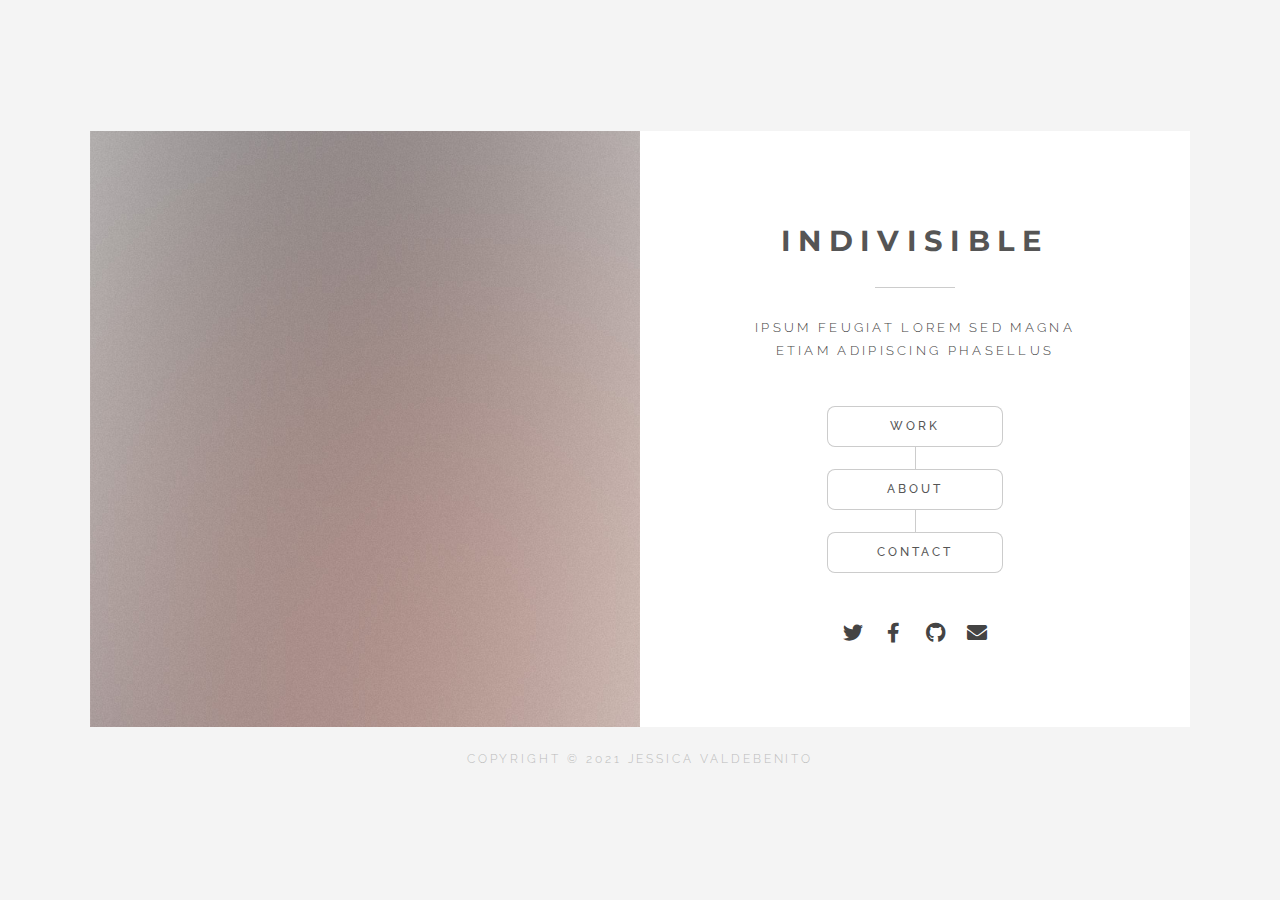
<file: about/index.html>
<!DOCTYPE HTML>
<!--
	Indivisible by Pixelarity
	pixelarity.com | hello@pixelarity.com
	License: pixelarity.com/license
-->
<html>
	<head>
		<title>Jessica Valdebenito</title>
		<meta charset="utf-8" />
		<meta name="viewport" content="width=device-width, initial-scale=1, user-scalable=no" />
		<link rel="stylesheet" href="assets/css/main.css" />
		<noscript><link rel="stylesheet" href="assets/css/noscript.css" /></noscript>
	</head>
	<body class="is-preload-0 is-preload-1">

		<!-- Wrapper -->
			<div id="wrapper">

				<!-- Home -->
					<article id="home" class="panel special">
						<div class="image">
							<img src="images/pic01.jpg" alt="" data-position="center center" />
						</div>
						<div class="content">
							<div class="inner">
								<header>
									<h1>Indivisible</h1>
									<p>Ipsum feugiat lorem sed magna<br />
									etiam adipiscing phasellus</p>
								</header>
								<nav id="nav">
									<ul class="actions stacked special animated spinY">
										<li><a href="#work" class="button">Work</a></li>
										<li><a href="#about" class="button">About</a></li>
										<li><a href="#contact" class="button">Contact</a></li>
										<!--<li><a href="#elements" class="button">Elements</a></li>-->
									</ul>
								</nav>
								<ul class="icons">
									<li><a href="#" class="icon brands fa-twitter"><span class="label">Twitter</span></a></li>
									<li><a href="#" class="icon brands fa-facebook-f"><span class="label">Facebook</span></a></li>
									<li><a href="#" class="icon brands fa-github"><span class="label">GitHub</span></a></li>
									<li><a href="#" class="icon solid fa-envelope"><span class="label">Email</span></a></li>
								</ul>
							</div>
						</div>
					</article>

				<!-- Work -->
					<article id="work" class="panel secondary">
						<div class="image">
							<img src="images/2.jpg" alt="" data-position="center center" />
						</div>
						<div class="content">
							<ul class="actions animated spinX">
								<li><a href="https://jvaldebenito.com/" class="button small back">Back</a></li>
							</ul>
							<div class="inner">
								<header>
									<h2>About me</h2>
                                    <strong> <p align="justify"> "All of science is nothing more than refinement of every day thinking" </strong>- <i>Albert Einstein.<br /> </p>
									</i>
								</header>
								<p align="justify"> I grew up in Santiago, Chile where I gained knowledge and experience in different fields, from speech and language pathology to clinical audiology. Later, I would start a program in Biostatistics, which would be my main entrance into the quantitative world. At the same time, this led me to be involved in health and clinical science, which help me to find my biggest passion, scientific research. Now, I find myself learning more about bioinformatics and its different applications in cancer research. My research projects focus on understanding and revealing the complexity of the tumor microenvironment in Glioblastoma as well as other cancers.I am a highly-motivated person who truly enjoys learning new things, yet also loves practicing outdoor activities (coming from Chile it would be a crime not to), playing with my pets, doing photography and simply treasuring moments with a good cup of prepared tea or, as a good chilean, a nice cold Coca-Cola Zero (very important).</p>
                                <p style="color:silver"> Photo: Volcano Osorno hidden behind a random chilean tree. Ensenada, Puerto Varas, Chile. Photo taken by me. </p>
							</div>
						</div>
					</article>

				<!-- About -->
					<article id="about" class="panel secondary">
						<div class="image">
							<img src="images/pic2.jpeg" alt="" data-position="center center" />
						</div>
						<div class="content">
							<ul class="actions animated spinX">
								<li><a href="https://jvaldebenito.com/" class="button small back">Back</a></li>
							</ul>
							<div class="inner">
								<header>
									<h2>What's next</h2>
									<p>Cancer research<br /></p>
								</header>
								<p align="justify"> Currently, I am a proud first-year Ph.D. student in the Graduate School of Biomedical Siences MD Anderson UT Health. During the last few years, I have been working with <u><a href="https://www.mdanderson.org/research/departments-labs-institutes/labs/bhat-laboratory.html">Dr. Krishna Bhat</a></u> and <u><a href="https://eugeninlab.com/eliseo-eugenin/">Dr. Eliseo Eugenin</a></u> on understanding the complexity of Glioblastoma using strong biological data from underrepresented cells and structures to interrogate publicly available sequencing data. During my rotations, I got the great opportunity to work with <u><a href="https://kannan-kasthuri.github.io/">Dr. Kasthuri Kannan</a></u> who introduce me to spatial analysis in high/multi-plex data of different cancer types. 
								Right now, I am a Ph.D. student at <u><a href="http://scheet.org/"> Dr. Paul Scheet's lab </a></u> with whom I will continue working with throughout my Ph.D. on computational methodologies of high-throughput genetic data.</p>
								<p style="color:silver"> Photo: View from the department of Translational Medicine, MD Anderson Cancer Center. Photo taken by me.</p>
							</div>
						</div>
					</article>

				<!-- Contact -->
					<article id="contact" class="panel secondary">
						<div class="image">
							<img src="images/pic04.jpg" alt="" data-position="bottom center" />
						</div>
						<div class="content">
							<ul class="actions animated spinX">
								<li><a href="#" class="button small back">Back</a></li>
							</ul>
							<div class="inner">
								<header>
									<h2>Contact</h2>
								</header>
								<form method="post" action="#">
									<div class="fields">
										<div class="field half">
											<label for="name">Name</label>
											<input type="text" name="name" id="name" />
										</div>
										<div class="field half">
											<label for="email">Email</label>
											<input type="text" name="email" id="email" />
										</div>
										<div class="field">
											<label for="message">Message</label>
											<textarea name="message" id="message" rows="5"></textarea>
										</div>
									</div>
									<ul class="actions">
										<li><a href="" class="button submit">Send Message</a></li>
									</ul>
								</form>
							</div>
						</div>
					</article>

				<!-- Elements -->
					<article id="elements" class="panel secondary">
						<div class="image">
							<img src="images/pic03.jpg" alt="" data-position="center center" />
						</div>
						<div class="content">
							<ul class="actions animated spinX">
								<li><a href="#" class="button small back">Back</a></li>
							</ul>
							<div class="inner">
								<header>
									<h2>Elements</h2>
								</header>

								<section>
									<h4>Text</h4>
									<p>This is <b>bold</b> and this is <strong>strong</strong>. This is <i>italic</i> and this is <em>emphasized</em>.
									This is <sup>superscript</sup> text and this is <sub>subscript</sub> text.
									This is <u>underlined</u> and this is code: <code>for (;;) { ... }</code>. Finally, <a href="#">this is a link</a>.</p>
									<hr />
									<h2>Heading Level 2</h2>
									<h3>Heading Level 3</h3>
									<h4>Heading Level 4</h4>
									<h5>Heading Level 5</h5>
									<h6>Heading Level 6</h6>
									<hr />
									<h5>Blockquote</h5>
									<blockquote>Fringilla nisl. Donec accumsan interdum nisi, quis tincidunt felis sagittis eget tempus euismod. Vestibulum ante ipsum primis in faucibus vestibulum. Blandit adipiscing eu felis iaculis volutpat ac adipiscing accumsan faucibus. Vestibulum ante ipsum primis in faucibus lorem ipsum dolor sit amet nullam adipiscing eu felis.</blockquote>
									<h5>Preformatted</h5>
									<pre><code>i = 0;

while (!deck.isInOrder()) {
    print 'Iteration ' + i;
    deck.shuffle();
    i++;
}

print 'It took ' + i + ' iterations to sort the deck.';</code></pre>
								</section>

								<section>
									<h4>Lists</h4>

									<h5>Unordered</h5>
									<ul>
										<li>Dolor pulvinar etiam.</li>
										<li>Sagittis adipiscing.</li>
										<li>Felis enim feugiat.</li>
									</ul>

									<h5>Alternate</h5>
									<ul class="alt">
										<li>Dolor pulvinar etiam.</li>
										<li>Sagittis adipiscing.</li>
										<li>Felis enim feugiat.</li>
									</ul>

									<h5>Ordered</h5>
									<ol>
										<li>Dolor pulvinar etiam.</li>
										<li>Etiam vel felis viverra.</li>
										<li>Felis enim feugiat.</li>
										<li>Dolor pulvinar etiam.</li>
										<li>Etiam vel felis lorem.</li>
										<li>Felis enim et feugiat.</li>
									</ol>
									<h5>Icons</h5>
									<ul class="icons">
										<li><a href="#" class="icon brands fa-twitter"><span class="label">Twitter</span></a></li>
										<li><a href="#" class="icon brands fa-facebook-f"><span class="label">Facebook</span></a></li>
										<li><a href="#" class="icon brands fa-instagram"><span class="label">Instagram</span></a></li>
										<li><a href="#" class="icon brands fa-github"><span class="label">Github</span></a></li>
									</ul>

									<h5>Actions</h5>
									<ul class="actions">
										<li><a href="#" class="button primary">Default</a></li>
										<li><a href="#" class="button">Default</a></li>
									</ul>
									<ul class="actions stacked">
										<li><a href="#" class="button primary">Default</a></li>
										<li><a href="#" class="button">Default</a></li>
									</ul>
								</section>

								<section>
									<h4>Table</h4>
									<h5>Default</h5>
									<div class="table-wrapper">
										<table>
											<thead>
												<tr>
													<th>Name</th>
													<th>Description</th>
													<th>Price</th>
												</tr>
											</thead>
											<tbody>
												<tr>
													<td>Item One</td>
													<td>Ante turpis integer aliquet porttitor.</td>
													<td>29.99</td>
												</tr>
												<tr>
													<td>Item Two</td>
													<td>Vis ac commodo adipiscing arcu aliquet.</td>
													<td>19.99</td>
												</tr>
												<tr>
													<td>Item Three</td>
													<td> Morbi faucibus arcu accumsan lorem.</td>
													<td>29.99</td>
												</tr>
												<tr>
													<td>Item Four</td>
													<td>Vitae integer tempus condimentum.</td>
													<td>19.99</td>
												</tr>
												<tr>
													<td>Item Five</td>
													<td>Ante turpis integer aliquet porttitor.</td>
													<td>29.99</td>
												</tr>
											</tbody>
											<tfoot>
												<tr>
													<td colspan="2"></td>
													<td>100.00</td>
												</tr>
											</tfoot>
										</table>
									</div>

									<h5>Alternate</h5>
									<div class="table-wrapper">
										<table class="alt">
											<thead>
												<tr>
													<th>Name</th>
													<th>Description</th>
													<th>Price</th>
												</tr>
											</thead>
											<tbody>
												<tr>
													<td>Item One</td>
													<td>Ante turpis integer aliquet porttitor.</td>
													<td>29.99</td>
												</tr>
												<tr>
													<td>Item Two</td>
													<td>Vis ac commodo adipiscing arcu aliquet.</td>
													<td>19.99</td>
												</tr>
												<tr>
													<td>Item Three</td>
													<td> Morbi faucibus arcu accumsan lorem.</td>
													<td>29.99</td>
												</tr>
												<tr>
													<td>Item Four</td>
													<td>Vitae integer tempus condimentum.</td>
													<td>19.99</td>
												</tr>
												<tr>
													<td>Item Five</td>
													<td>Ante turpis integer aliquet porttitor.</td>
													<td>29.99</td>
												</tr>
											</tbody>
											<tfoot>
												<tr>
													<td colspan="2"></td>
													<td>100.00</td>
												</tr>
											</tfoot>
										</table>
									</div>
								</section>

								<section>
									<h4>Buttons</h4>
									<ul class="actions">
										<li><a href="#" class="button primary">Primary</a></li>
										<li><a href="#" class="button">Default</a></li>
									</ul>
									<ul class="actions">
										<li><a href="#" class="button">Default</a></li>
										<li><a href="#" class="button small">Small</a></li>
									</ul>
									<ul class="actions">
										<li><a href="#" class="button primary icon solid fa-download">Icon</a></li>
										<li><a href="#" class="button icon solid fa-download">Icon</a></li>
									</ul>
									<ul class="actions">
										<li><span class="button primary disabled">Disabled</span></li>
										<li><span class="button disabled">Disabled</span></li>
									</ul>
								</section>

								<section>
									<h4>Form</h4>
									<form method="post" action="#">
										<div class="fields">
											<div class="field half">
												<label for="demo-name">Name</label>
												<input type="text" name="demo-name" id="demo-name" value="" placeholder="Jane Doe" />
											</div>
											<div class="field half">
												<label for="demo-email">Email</label>
												<input type="email" name="demo-email" id="demo-email" value="" placeholder="jane@untitled.tld" />
											</div>
											<div class="field">
												<label for="demo-category">Category</label>
												<select name="demo-category" id="demo-category">
													<option value="">-</option>
													<option value="1">Manufacturing</option>
													<option value="1">Shipping</option>
													<option value="1">Administration</option>
													<option value="1">Human Resources</option>
												</select>
											</div>
											<div class="field half">
												<input type="radio" id="demo-priority-low" name="demo-priority" checked>
												<label for="demo-priority-low">Low</label>
											</div>
											<div class="field half">
												<input type="radio" id="demo-priority-high" name="demo-priority">
												<label for="demo-priority-high">High</label>
											</div>
											<div class="field half">
												<input type="checkbox" id="demo-copy" name="demo-copy">
												<label for="demo-copy">Email me a copy</label>
											</div>
											<div class="field half">
												<input type="checkbox" id="demo-human" name="demo-human" checked>
												<label for="demo-human">Not a robot</label>
											</div>
											<div class="field">
												<label for="demo-message">Message</label>
												<textarea name="demo-message" id="demo-message" placeholder="Enter your message" rows="6"></textarea>
											</div>
										</div>
										<ul class="actions">
											<li><input type="submit" value="Send Message" class="primary" /></li>
											<li><input type="reset" value="Reset" /></li>
										</ul>
									</form>
								</section>

							</div>
						</div>
					</article>

				<!-- Footer -->
					<footer id="footer">
						<p class="copyright"> Copyright &copy; 2021 Jessica Valdebenito</p>
					</footer>

			</div>

		<!-- Scripts -->
			<script src="assets/js/jquery.min.js"></script>
			<script src="assets/js/browser.min.js"></script>
			<script src="assets/js/breakpoints.min.js"></script>
			<script src="assets/js/util.js"></script>
			<script src="assets/js/main.js"></script>

	</body>
</html>
</file>
<file: about/assets/css/noscript.css>
/*
	Indivisible by Pixelarity
	pixelarity.com | hello@pixelarity.com
	License: pixelarity.com/license
*/

/* Panel */

	.panel {
		margin: 0 0 3em 0;
	}

		body.is-preload-0 .panel {
			opacity: 1;
		}

			body.is-preload-0 .panel > .image {
				-moz-transform: none !important;
				-webkit-transform: none !important;
				-ms-transform: none !important;
				transform: none !important;
			}

			body.is-preload-0 .panel > .content {
				-moz-transform: none !important;
				-webkit-transform: none !important;
				-ms-transform: none !important;
				transform: none !important;
			}

/* Footer */

	#footer {
		margin-top: 0;
	}

		body.is-preload-0 #footer {
			opacity: 1;
		}
</file>
<file: about/assets/css/main.css>
@import url(fontawesome-all.min.css);
@import url("https://fonts.googleapis.com/css?family=Raleway|Montserrat:700");

/*
	Indivisible by Pixelarity
	pixelarity.com | hello@pixelarity.com
	License: pixelarity.com/license
*/

html, body, div, span, applet, object,
iframe, h1, h2, h3, h4, h5, h6, p, blockquote,
pre, a, abbr, acronym, address, big, cite,
code, del, dfn, em, img, ins, kbd, q, s, samp,
small, strike, strong, sub, sup, tt, var, b,
u, i, center, dl, dt, dd, ol, ul, li, fieldset,
form, label, legend, table, caption, tbody,
tfoot, thead, tr, th, td, article, aside,
canvas, details, embed, figure, figcaption,
footer, header, hgroup, menu, nav, output, ruby,
section, summary, time, mark, audio, video {
	margin: 0;
	padding: 0;
	border: 0;
	font-size: 100%;
	font: inherit;
	vertical-align: baseline;}

article, aside, details, figcaption, figure,
footer, header, hgroup, menu, nav, section {
	display: block;}

body {
	line-height: 1;
}

ol, ul {
	list-style: none;
}

blockquote, q {
	quotes: none;
}

	blockquote:before, blockquote:after, q:before, q:after {
		content: '';
		content: none;
	}

table {
	border-collapse: collapse;
	border-spacing: 0;
}

body {
	-webkit-text-size-adjust: none;
}

mark {
	background-color: transparent;
	color: inherit;
}

input::-moz-focus-inner {
	border: 0;
	padding: 0;
}

input, select, textarea {
	-moz-appearance: none;
	-webkit-appearance: none;
	-ms-appearance: none;
	appearance: none;
}

/* Basic */

	@-ms-viewport {
		width: device-width;
	}

	@media screen and (max-width: 480px) {

		html, body {
			min-width: 320px;
		}

	}

	html {
		box-sizing: border-box;
	}

	*, *:before, *:after {
		box-sizing: inherit;
	}

	body {
		background: #f4f4f4;
	}

		body.is-preload-0 *, body.is-preload-0 *:before, body.is-preload-0 *:after {
			-moz-animation: none !important;
			-webkit-animation: none !important;
			-ms-animation: none !important;
			animation: none !important;
			-moz-transition: none !important;
			-webkit-transition: none !important;
			-ms-transition: none !important;
			transition: none !important;
		}

/* Type */

	body, input, select, textarea {
		color: #444;
		font-family: "Raleway", Helvetica, sans-serif;
		font-size: 14pt;
		font-weight: 300;
		line-height: 1.75;
		letter-spacing: 0.05em;
	}

		@media screen and (max-width: 1680px) {

			body, input, select, textarea {
				font-size: 11pt;
			}

		}

		@media screen and (max-width: 360px) {

			body, input, select, textarea {
				font-size: 10pt;
			}

		}

	a {
		-moz-transition: color 0.2s ease, border-bottom-color 0.2s ease;
		-webkit-transition: color 0.2s ease, border-bottom-color 0.2s ease;
		-ms-transition: color 0.2s ease, border-bottom-color 0.2s ease;
		transition: color 0.2s ease, border-bottom-color 0.2s ease;
		text-decoration: none;
		border-bottom: dotted 1px;
		color: inherit;
	}

		a:hover {
			color: #d8475a !important;
			border-bottom-color: transparent;
		}

	strong, b {
		color: #555;
		font-weight: 500;
	}

	em, i {
		font-style: italic;
	}

	p {
		margin: 0 0 2em 0;
	}

	h1, h2, h3, h4, h5, h6 {
		color: #555;
		font-family: "Montserrat", sans-serif;
		font-weight: 700;
		line-height: 1.5;
		margin: 0 0 1em 0;
		text-transform: uppercase;
		letter-spacing: 0.25em;
	}

		h1 a, h2 a, h3 a, h4 a, h5 a, h6 a {
			color: inherit;
			text-decoration: none;
		}

	h1 {
		font-size: 2em;
	}

	h2 {
		font-size: 1.75em;
	}

	h3 {
		font-size: 1.25em;
	}

	h4 {
		font-size: 1em;
	}

	h5 {
		font-size: 0.9em;
	}

	h6 {
		font-size: 0.7em;
	}

	@media screen and (max-width: 736px) {

		h1 {
			font-size: 1.5em;
		}

		h2 {
			font-size: 1.25em;
		}

	}

	sub {
		font-size: 0.8em;
		position: relative;
		top: 0.5em;
	}

	sup {
		font-size: 0.8em;
		position: relative;
		top: -0.5em;
	}

	blockquote {
		border-left: solid 4px #cccccc;
		font-style: italic;
		margin: 0 0 2em 0;
		padding: 0.5em 0 0.5em 2em;
	}

	code {
		background: rgba(144, 144, 144, 0.075);
		border-radius: 8px;
		border: solid 1px #cccccc;
		font-family: "Courier New", monospace;
		font-size: 0.9em;
		margin: 0 0.25em;
		padding: 0.25em 0.65em;
	}

	pre {
		-webkit-overflow-scrolling: touch;
		font-family: "Courier New", monospace;
		font-size: 0.9em;
		margin: 0 0 2em 0;
	}

		pre code {
			display: block;
			line-height: 1.75;
			padding: 1em 1.5em;
			overflow-x: auto;
		}

	hr {
		border: 0;
		border-bottom: solid 1px #cccccc;
		margin: 2em 0;
	}

		hr.major {
			margin: 3em 0;
		}

	.align-left {
		text-align: left;
	}

	.align-center {
		text-align: center;
	}

	.align-right {
		text-align: right;
	}

/* Section/Article */

	section.special, article.special {
		text-align: center;
	}

	header {
		margin: 3em 0;
	}

		header > :first-child {
			margin-bottom: 0;
		}

			header > :first-child:after {
				content: '';
				display: block;
				background-color: #cccccc;
				height: 1px;
				margin: 1.5rem 0 1.75rem 0;
				width: 5rem;
			}

				.special header > :first-child:after {
					margin-left: auto;
					margin-right: auto;
				}

		header p {
			font-size: 0.9em;
			letter-spacing: 0.25em;
			margin-bottom: 0;
			text-transform: uppercase;
		}

		@media screen and (max-width: 736px) {

			header {
				margin: 2em 0;
			}

				header > :first-child:after {
					margin: 1.25rem 0 1.5rem 0;
				}

				header p {
					font-size: 0.8em;
				}

					header p br {
						display: none;
					}

		}

/* Form */

	form {
		margin: 0 0 2em 0;
	}

		form > :last-child {
			margin-bottom: 0;
		}

		form > .fields {
			display: -moz-flex;
			display: -webkit-flex;
			display: -ms-flex;
			display: flex;
			-moz-flex-wrap: wrap;
			-webkit-flex-wrap: wrap;
			-ms-flex-wrap: wrap;
			flex-wrap: wrap;
			width: calc(100% + 3em);
			margin: -1.5em 0 2em -1.5em;
		}

			form > .fields > .field {
				-moz-flex-grow: 0;
				-webkit-flex-grow: 0;
				-ms-flex-grow: 0;
				flex-grow: 0;
				-moz-flex-shrink: 0;
				-webkit-flex-shrink: 0;
				-ms-flex-shrink: 0;
				flex-shrink: 0;
				padding: 1.5em 0 0 1.5em;
				width: calc(100% - 1.5em);
			}

				form > .fields > .field.half {
					width: calc(50% - 0.75em);
				}

				form > .fields > .field.third {
					width: calc(100%/3 - 0.5em);
				}

				form > .fields > .field.quarter {
					width: calc(25% - 0.375em);
				}

		@media screen and (max-width: 480px) {

			form > .fields {
				width: calc(100% + 3em);
				margin: -1.5em 0 2em -1.5em;
			}

				form > .fields > .field {
					padding: 1.5em 0 0 1.5em;
					width: calc(100% - 1.5em);
				}

					form > .fields > .field.half {
						width: calc(100% - 1.5em);
					}

					form > .fields > .field.third {
						width: calc(100% - 1.5em);
					}

					form > .fields > .field.quarter {
						width: calc(100% - 1.5em);
					}

		}

	label {
		color: #555;
		display: block;
		font-size: 0.8em;
		font-weight: 500;
		margin: 0 0 1em 0;
		text-transform: uppercase;
		letter-spacing: 0.25em;
	}

	input[type="text"],
	input[type="password"],
	input[type="email"],
	input[type="tel"],
	input[type="search"],
	input[type="url"],
	select,
	textarea {
		-moz-appearance: none;
		-webkit-appearance: none;
		-ms-appearance: none;
		appearance: none;
		background: rgba(144, 144, 144, 0.075);
		border-radius: 8px;
		border: none;
		border: solid 1px #cccccc;
		color: inherit;
		display: block;
		outline: 0;
		padding: 0 1em;
		text-decoration: none;
		width: 100%;
	}

		input[type="text"]:invalid,
		input[type="password"]:invalid,
		input[type="email"]:invalid,
		input[type="tel"]:invalid,
		input[type="search"]:invalid,
		input[type="url"]:invalid,
		select:invalid,
		textarea:invalid {
			box-shadow: none;
		}

		input[type="text"]:focus,
		input[type="password"]:focus,
		input[type="email"]:focus,
		input[type="tel"]:focus,
		input[type="search"]:focus,
		input[type="url"]:focus,
		select:focus,
		textarea:focus {
			border-color: #d8475a;
			box-shadow: 0 0 0 1px #d8475a;
		}

	select {
		background-image: url("data:image/svg+xml;charset=utf8,%3Csvg xmlns='http://www.w3.org/2000/svg' width='40' height='40' preserveAspectRatio='none' viewBox='0 0 40 40'%3E%3Cpath d='M9.4,12.3l10.4,10.4l10.4-10.4c0.2-0.2,0.5-0.4,0.9-0.4c0.3,0,0.6,0.1,0.9,0.4l3.3,3.3c0.2,0.2,0.4,0.5,0.4,0.9 c0,0.4-0.1,0.6-0.4,0.9L20.7,31.9c-0.2,0.2-0.5,0.4-0.9,0.4c-0.3,0-0.6-0.1-0.9-0.4L4.3,17.3c-0.2-0.2-0.4-0.5-0.4-0.9 c0-0.4,0.1-0.6,0.4-0.9l3.3-3.3c0.2-0.2,0.5-0.4,0.9-0.4S9.1,12.1,9.4,12.3z' fill='%23cccccc' /%3E%3C/svg%3E");
		background-size: 1.25rem;
		background-repeat: no-repeat;
		background-position: calc(100% - 1rem) center;
		height: 2.75em;
		padding-right: 2.75em;
		text-overflow: ellipsis;
	}

		select:focus::-ms-value {
			background-color: transparent;
		}

		select::-ms-expand {
			display: none;
		}

		select option {
			color: #555;
			background: #f4f4f4;
		}

	input[type="text"],
	input[type="password"],
	input[type="email"],
	input[type="tel"],
	input[type="search"],
	input[type="url"],
	select {
		height: 2.75em;
	}

	textarea {
		padding: 0.75em 1em;
	}

	input[type="checkbox"],
	input[type="radio"] {
		-moz-appearance: none;
		-webkit-appearance: none;
		-ms-appearance: none;
		appearance: none;
		display: block;
		float: left;
		margin-right: -2em;
		opacity: 0;
		width: 1em;
		z-index: -1;
	}

		input[type="checkbox"] + label,
		input[type="radio"] + label {
			text-decoration: none;
			color: #444;
			cursor: pointer;
			display: inline-block;
			font-size: 0.8em;
			font-weight: 300;
			margin: 0 0 0.5em 0;
			padding-left: 2.9em;
			padding-right: 0.75em;
			position: relative;
		}

			input[type="checkbox"] + label:before,
			input[type="radio"] + label:before {
				-moz-osx-font-smoothing: grayscale;
				-webkit-font-smoothing: antialiased;
				display: inline-block;
				font-style: normal;
				font-variant: normal;
				text-rendering: auto;
				line-height: 1;
				text-transform: none !important;
				font-family: 'Font Awesome 5 Free';
				font-weight: 900;
			}

			input[type="checkbox"] + label:before,
			input[type="radio"] + label:before {
				background: rgba(144, 144, 144, 0.075);
				border-radius: 8px;
				border: solid 1px #cccccc;
				content: '';
				display: inline-block;
				height: 1.65em;
				left: 0;
				line-height: 1.58125em;
				position: absolute;
				text-align: center;
				top: 0;
				width: 1.65em;
				font-size: 1em;
				letter-spacing: 0;
			}

		input[type="checkbox"]:checked + label:before,
		input[type="radio"]:checked + label:before {
			background: #555;
			border-color: #555;
			color: #ffffff;
			content: '\f00c';
		}

		input[type="checkbox"]:focus + label:before,
		input[type="radio"]:focus + label:before {
			border-color: #d8475a;
			box-shadow: 0 0 0 1px #d8475a;
		}

	input[type="checkbox"] + label:before {
		border-radius: 4px;
	}

	input[type="radio"] + label:before {
		border-radius: 100%;
	}

	::-webkit-input-placeholder {
		color: #bbb !important;
		opacity: 1.0;
	}

	:-moz-placeholder {
		color: #bbb !important;
		opacity: 1.0;
	}

	::-moz-placeholder {
		color: #bbb !important;
		opacity: 1.0;
	}

	:-ms-input-placeholder {
		color: #bbb !important;
		opacity: 1.0;
	}

	.formerize-placeholder {
		color: #bbb !important;
		opacity: 1.0;
	}

/* Box */

	.box {
		border-radius: 8px;
		border: solid 1px #cccccc;
		margin-bottom: 2em;
		padding: 1.5em;
	}

		.box > :last-child,
		.box > :last-child > :last-child,
		.box > :last-child > :last-child > :last-child {
			margin-bottom: 0;
		}

		.box.alt {
			border: 0;
			border-radius: 0;
			padding: 0;
		}

/* Icon */

	.icon {
		text-decoration: none;
		border-bottom: none;
		position: relative;
	}

		.icon:before {
			-moz-osx-font-smoothing: grayscale;
			-webkit-font-smoothing: antialiased;
			display: inline-block;
			font-style: normal;
			font-variant: normal;
			text-rendering: auto;
			line-height: 1;
			text-transform: none !important;
			font-family: 'Font Awesome 5 Free';
			font-weight: 400;
		}

		.icon.solid:before {
			font-weight: 900;
		}

		.icon.brands:before {
			font-family: 'Font Awesome 5 Brands';
		}

		.icon > .label {
			display: none;
		}

/* Image */

	.image {
		border-radius: 8px;
		border: 0;
		display: inline-block;
		position: relative;
	}

		.image img {
			border-radius: 8px;
			display: block;
		}

		.image.left, .image.right {
			max-width: 40%;
		}

			.image.left img, .image.right img {
				width: 100%;
			}

		.image.left {
			float: left;
			padding: 0 1.5em 1em 0;
			top: 0.25em;
		}

		.image.right {
			float: right;
			padding: 0 0 1em 1.5em;
			top: 0.25em;
		}

		.image.fit {
			display: block;
			margin: 0 0 2em 0;
			width: 100%;
		}

			.image.fit img {
				width: 100%;
			}

		.image.main {
			display: block;
			margin: 0 0 3em 0;
			width: 100%;
		}

			.image.main img {
				width: 100%;
			}

/* List */

	ol {
		list-style: decimal;
		margin: 0 0 2em 0;
		padding-left: 1.25em;
	}

		ol li {
			padding-left: 0.25em;
		}

	ul {
		list-style: disc;
		margin: 0 0 2em 0;
		padding-left: 1em;
	}

		ul li {
			padding-left: 0.5em;
		}

		ul.alt {
			list-style: none;
			padding-left: 0;
		}

			ul.alt li {
				border-top: solid 1px #cccccc;
				padding: 0.5em 0;
			}

				ul.alt li:first-child {
					border-top: 0;
					padding-top: 0;
				}

	dl {
		margin: 0 0 2em 0;
	}

		dl dt {
			display: block;
			font-weight: 500;
			margin: 0 0 1em 0;
		}

		dl dd {
			margin-left: 2em;
		}

/* Actions */

	ul.actions {
		cursor: default;
		list-style: none;
		margin-left: -1em;
		margin-top: -1em;
		padding-left: 0;
	}

		ul.actions li {
			display: inline-block;
			margin: 1em 0 0 1em;
			padding-left: 0;
			vertical-align: middle;
		}

			ul.actions li:last-child {
				padding-right: 0;
			}

		ul.actions.stacked {
			margin-top: 0;
			margin-left: 0;
		}

			ul.actions.stacked li {
				display: block;
				margin: 0;
				padding: 1.5em 0 0 0;
				position: relative;
			}

				ul.actions.stacked li:first-child {
					padding-top: 0;
				}

				ul.actions.stacked li > * {
					margin-bottom: 0;
				}

				ul.actions.stacked li > .button {
					min-width: 15em;
				}

			ul.actions.stacked.special li:after {
				background-color: #cccccc;
				content: '';
				display: block;
				height: 1.5em;
				left: 50%;
				position: absolute;
				top: 100%;
				width: 1px;
			}

			ul.actions.stacked.special li:last-child:after {
				display: none;
			}

		@media screen and (max-width: 736px) {

			ul.actions.stacked.special li {
				padding: 1em 0 0 0;
			}

				ul.actions.stacked.special li:after {
					height: 1em;
				}

		}

		ul.actions.animated.spinY li {
			-moz-perspective: 1000px;
			-webkit-perspective: 1000px;
			-ms-perspective: 1000px;
			perspective: 1000px;
		}

			ul.actions.animated.spinY li a {
				-moz-transition: background-color 0.2s ease, box-shadow 0.2s ease, color 0.2s ease, -moz-transform 0.5s ease-in;
				-webkit-transition: background-color 0.2s ease, box-shadow 0.2s ease, color 0.2s ease, -webkit-transform 0.5s ease-in;
				-ms-transition: background-color 0.2s ease, box-shadow 0.2s ease, color 0.2s ease, -ms-transform 0.5s ease-in;
				transition: background-color 0.2s ease, box-shadow 0.2s ease, color 0.2s ease, transform 0.5s ease-in;
			}

				ul.actions.animated.spinY li a.active {
					-moz-transform: rotateY(480deg);
					-webkit-transform: rotateY(480deg);
					-ms-transform: rotateY(480deg);
					transform: rotateY(480deg);
				}

		ul.actions.animated.spinX li {
			-moz-perspective: 1000px;
			-webkit-perspective: 1000px;
			-ms-perspective: 1000px;
			perspective: 1000px;
		}

			ul.actions.animated.spinX li a {
				-moz-transition: background-color 0.2s ease, box-shadow 0.2s ease, color 0.2s ease, -moz-transform 0.5s ease-in;
				-webkit-transition: background-color 0.2s ease, box-shadow 0.2s ease, color 0.2s ease, -webkit-transform 0.5s ease-in;
				-ms-transition: background-color 0.2s ease, box-shadow 0.2s ease, color 0.2s ease, -ms-transform 0.5s ease-in;
				transition: background-color 0.2s ease, box-shadow 0.2s ease, color 0.2s ease, transform 0.5s ease-in;
			}

				ul.actions.animated.spinX li a.active {
					-moz-transform: rotateX(480deg);
					-webkit-transform: rotateX(480deg);
					-ms-transform: rotateX(480deg);
					transform: rotateX(480deg);
				}

/* Icons */

	ul.icons {
		cursor: default;
		list-style: none;
		padding-left: 0;
	}

		ul.icons li {
			display: inline-block;
			padding-left: 0;
		}

			ul.icons li .icon {
				display: inline-block;
				width: 2.5em;
				height: 2.5em;
				line-height: 2.5em;
				text-align: center;
			}

				ul.icons li .icon:before {
					font-size: 1.25rem;
				}

/* Table */

	.table-wrapper {
		-webkit-overflow-scrolling: touch;
		overflow-x: auto;
	}

	table {
		margin: 0 0 2em 0;
		width: 100%;
	}

		table tbody tr {
			border: solid 1px #cccccc;
			border-left: 0;
			border-right: 0;
		}

			table tbody tr:nth-child(2n + 1) {
				background-color: rgba(144, 144, 144, 0.075);
			}

		table td {
			padding: 0.75em 0.75em;
		}

		table th {
			color: #555;
			font-size: 0.9em;
			font-weight: 500;
			padding: 0 0.75em 0.75em 0.75em;
			text-align: left;
		}

		table thead {
			border-bottom: solid 2px #cccccc;
		}

		table tfoot {
			border-top: solid 2px #cccccc;
		}

		table.alt {
			border-collapse: separate;
		}

			table.alt tbody tr td {
				border: solid 1px #cccccc;
				border-left-width: 0;
				border-top-width: 0;
			}

				table.alt tbody tr td:first-child {
					border-left-width: 1px;
				}

			table.alt tbody tr:first-child td {
				border-top-width: 1px;
			}

			table.alt thead {
				border-bottom: 0;
			}

			table.alt tfoot {
				border-top: 0;
			}

/* Button */

	input[type="submit"],
	input[type="reset"],
	input[type="button"],
	button,
	.button {
		-moz-appearance: none;
		-webkit-appearance: none;
		-ms-appearance: none;
		appearance: none;
		-moz-transition: background-color 0.2s ease, box-shadow 0.2s ease, color 0.2s ease;
		-webkit-transition: background-color 0.2s ease, box-shadow 0.2s ease, color 0.2s ease;
		-ms-transition: background-color 0.2s ease, box-shadow 0.2s ease, color 0.2s ease;
		transition: background-color 0.2s ease, box-shadow 0.2s ease, color 0.2s ease;
		-webkit-tap-highlight-color: rgba(255, 255, 255, 0);
		background-color: transparent;
		border-radius: 8px;
		border: 0;
		box-shadow: inset 0 0 0 1px #cccccc;
		color: #555 !important;
		cursor: pointer;
		display: inline-block;
		font-size: 0.8em;
		font-weight: 500;
		height: 3.5em;
		letter-spacing: 0.25em;
		line-height: 3.5em;
		padding: 0 2em;
		position: relative;
		text-align: center;
		text-decoration: none;
		text-transform: uppercase;
		white-space: nowrap;
	}

		input[type="submit"].icon:before,
		input[type="reset"].icon:before,
		input[type="button"].icon:before,
		button.icon:before,
		.button.icon:before {
			margin-right: 0.5em;
		}

		input[type="submit"].back,
		input[type="reset"].back,
		input[type="button"].back,
		button.back,
		.button.back {
			padding-left: 4.75em;
		}

			input[type="submit"].back:before,
			input[type="reset"].back:before,
			input[type="button"].back:before,
			button.back:before,
			.button.back:before {
				-moz-transition: opacity 0.2s ease;
				-webkit-transition: opacity 0.2s ease;
				-ms-transition: opacity 0.2s ease;
				transition: opacity 0.2s ease;
				background-image: url("data:image/svg+xml;charset=utf8,%3Csvg xmlns='http://www.w3.org/2000/svg' xmlns:xlink='http://www.w3.org/1999/xlink' width='112px' height='96px' viewBox='0 0 112 96' zoomAndPan='disable'%3E%3Cstyle%3Eline %7B stroke: %23cccccc%3B stroke-width: 4px %7D%3C/style%3E%3Cline x1='0' y1='46' x2='112' y2='46' /%3E%3Cline x1='24' y1='22' x2='0' y2='46' /%3E%3Cline x1='24' y1='70' x2='0' y2='46' /%3E%3C/svg%3E");
				background-position: center;
				background-repeat: no-repeat;
				background-size: contain;
				content: '';
				display: inline-block;
				height: inherit;
				left: 2em;
				opacity: 1;
				position: absolute;
				top: 0;
				vertical-align: middle;
				width: 2em;
			}

			input[type="submit"].back:after,
			input[type="reset"].back:after,
			input[type="button"].back:after,
			button.back:after,
			.button.back:after {
				-moz-transition: opacity 0.2s ease;
				-webkit-transition: opacity 0.2s ease;
				-ms-transition: opacity 0.2s ease;
				transition: opacity 0.2s ease;
				background-image: url("data:image/svg+xml;charset=utf8,%3Csvg xmlns='http://www.w3.org/2000/svg' xmlns:xlink='http://www.w3.org/1999/xlink' width='112px' height='96px' viewBox='0 0 112 96' zoomAndPan='disable'%3E%3Cstyle%3Eline %7B stroke: %23d8475a%3B stroke-width: 4px %7D%3C/style%3E%3Cline x1='0' y1='46' x2='112' y2='46' /%3E%3Cline x1='24' y1='22' x2='0' y2='46' /%3E%3Cline x1='24' y1='70' x2='0' y2='46' /%3E%3C/svg%3E");
				background-position: center;
				background-repeat: no-repeat;
				background-size: contain;
				content: '';
				display: inline-block;
				height: inherit;
				left: 2em;
				opacity: 0;
				position: absolute;
				top: 0;
				vertical-align: middle;
				width: 2em;
			}

			input[type="submit"].back:hover:before, input[type="submit"].back.active:before,
			input[type="reset"].back:hover:before,
			input[type="reset"].back.active:before,
			input[type="button"].back:hover:before,
			input[type="button"].back.active:before,
			button.back:hover:before,
			button.back.active:before,
			.button.back:hover:before,
			.button.back.active:before {
				opacity: 0;
			}

			input[type="submit"].back:hover:after, input[type="submit"].back.active:after,
			input[type="reset"].back:hover:after,
			input[type="reset"].back.active:after,
			input[type="button"].back:hover:after,
			input[type="button"].back.active:after,
			button.back:hover:after,
			button.back.active:after,
			.button.back:hover:after,
			.button.back.active:after {
				opacity: 1;
			}

		input[type="submit"].fit,
		input[type="reset"].fit,
		input[type="button"].fit,
		button.fit,
		.button.fit {
			width: 100%;
		}

		input[type="submit"].small,
		input[type="reset"].small,
		input[type="button"].small,
		button.small,
		.button.small {
			font-size: 0.7em;
		}

		input[type="submit"].large,
		input[type="reset"].large,
		input[type="button"].large,
		button.large,
		.button.large {
			font-size: 1em;
		}

		input[type="submit"]:hover, input[type="submit"].active,
		input[type="reset"]:hover,
		input[type="reset"].active,
		input[type="button"]:hover,
		input[type="button"].active,
		button:hover,
		button.active,
		.button:hover,
		.button.active {
			box-shadow: inset 0 0 0 1px #d8475a;
			color: #d8475a !important;
		}

		input[type="submit"]:active, input[type="submit"].active,
		input[type="reset"]:active,
		input[type="reset"].active,
		input[type="button"]:active,
		input[type="button"].active,
		button:active,
		button.active,
		.button:active,
		.button.active {
			background-color: rgba(216, 71, 90, 0.05);
		}

		input[type="submit"].primary,
		input[type="reset"].primary,
		input[type="button"].primary,
		button.primary,
		.button.primary {
			box-shadow: none;
			background-color: #555;
			color: #f4f4f4 !important;
		}

			input[type="submit"].primary:hover,
			input[type="reset"].primary:hover,
			input[type="button"].primary:hover,
			button.primary:hover,
			.button.primary:hover {
				background-color: #d8475a;
			}

			input[type="submit"].primary:active,
			input[type="reset"].primary:active,
			input[type="button"].primary:active,
			button.primary:active,
			.button.primary:active {
				background-color: #c3293d;
			}

		input[type="submit"].disabled, input[type="submit"]:disabled,
		input[type="reset"].disabled,
		input[type="reset"]:disabled,
		input[type="button"].disabled,
		input[type="button"]:disabled,
		button.disabled,
		button:disabled,
		.button.disabled,
		.button:disabled {
			pointer-events: none;
			cursor: default;
			opacity: 0.25;
		}

/* Wrapper */

	#wrapper {
		display: -moz-flex;
		display: -webkit-flex;
		display: -ms-flex;
		display: flex;
		-moz-align-items: center;
		-webkit-align-items: center;
		-ms-align-items: center;
		align-items: center;
		-moz-flex-direction: column;
		-webkit-flex-direction: column;
		-ms-flex-direction: column;
		flex-direction: column;
		-moz-justify-content: center;
		-webkit-justify-content: center;
		-ms-justify-content: center;
		justify-content: center;
		-moz-perspective: 1000px;
		-webkit-perspective: 1000px;
		-ms-perspective: 1000px;
		perspective: 1000px;
		min-height: 100vh;
		padding: 3em;
		width: 100%;
	}

		@media screen and (max-width: 1280px) {

			#wrapper {
				padding: 1.5em;
			}

		}

		@media screen and (max-width: 980px) {

			#wrapper {
				padding: 2em;
			}

		}

		@media screen and (max-width: 736px) {

			#wrapper {
				padding: 1em;
			}

		}

/* Panel */

	.panel {
		display: -moz-flex;
		display: -webkit-flex;
		display: -ms-flex;
		display: flex;
		-moz-align-items: -moz-stretch;
		-webkit-align-items: -webkit-stretch;
		-ms-align-items: -ms-stretch;
		align-items: stretch;
		-moz-justify-content: center;
		-webkit-justify-content: center;
		-ms-justify-content: center;
		justify-content: center;
		-moz-transition: opacity 0.5s ease, -moz-transform 0.5s ease;
		-webkit-transition: opacity 0.5s ease, -webkit-transform 0.5s ease;
		-ms-transition: opacity 0.5s ease, -ms-transform 0.5s ease;
		transition: opacity 0.5s ease, transform 0.5s ease;
		max-width: calc(100vw - 6em);
		width: 86em;
	}

		.panel > .image {
			-moz-transition: -moz-transform 0.5s ease;
			-webkit-transition: -webkit-transform 0.5s ease;
			-ms-transition: -ms-transform 0.5s ease;
			transition: transform 0.5s ease;
			background-color: #777;
			background-position: center;
			background-repeat: no-repeat;
			background-size: cover;
			border-radius: 0;
			min-height: 50em;
			width: 50%;
			z-index: 1;
		}

			.panel > .image img {
				border-radius: 0;
				display: block;
				height: 100%;
				object-fit: cover;
				object-position: center;
				width: 100%;
			}

		.panel > .content {
			display: -moz-flex;
			display: -webkit-flex;
			display: -ms-flex;
			display: flex;
			-moz-flex-direction: column;
			-webkit-flex-direction: column;
			-ms-flex-direction: column;
			flex-direction: column;
			-moz-justify-content: center;
			-webkit-justify-content: center;
			-ms-justify-content: center;
			justify-content: center;
			-moz-transition: -moz-transform 0.5s ease;
			-webkit-transition: -webkit-transform 0.5s ease;
			-ms-transition: -ms-transform 0.5s ease;
			transition: transform 0.5s ease;
			background-color: #ffffff;
			padding: 3em;
			width: 50%;
		}

		.panel.inactive {
			opacity: 0;
		}

			.panel.inactive > .image {
				-moz-transform: translateY(1em);
				-webkit-transform: translateY(1em);
				-ms-transform: translateY(1em);
				transform: translateY(1em);
			}

			.panel.inactive > .content {
				-moz-transform: translateY(-1em);
				-webkit-transform: translateY(-1em);
				-ms-transform: translateY(-1em);
				transform: translateY(-1em);
			}

		.panel.special {
			text-align: center;
		}

			.panel.special > .content > .inner > :nth-child(n+2):nth-last-child(n+2) {
				margin: 3em 0;
			}

			.panel.special.inactive {
				-moz-transform: translateZ(-2em);
				-webkit-transform: translateZ(-2em);
				-ms-transform: translateZ(-2em);
				transform: translateZ(-2em);
			}

				.panel.special.inactive > .image {
					-moz-transform: none;
					-webkit-transform: none;
					-ms-transform: none;
					transform: none;
				}

				.panel.special.inactive > .content {
					-moz-transform: none;
					-webkit-transform: none;
					-ms-transform: none;
					transform: none;
				}

		.panel.secondary > .content {
			-moz-justify-content: space-between;
			-webkit-justify-content: space-between;
			-ms-justify-content: space-between;
			justify-content: space-between;
		}

			.panel.secondary > .content > .actions {
				margin-bottom: 0;
			}

			.panel.secondary > .content:after {
				content: '';
				display: block;
				width: 100%;
			}

		@media screen and (max-width: 1680px) {

			.panel {
				width: 75em;
			}

				.panel > .image {
					min-height: 45em;
				}

		}

		@media screen and (max-width: 1280px) {

			.panel {
				max-width: calc(100vw - 3em);
			}

				.panel > .image {
					min-height: 35em;
				}

				.panel > .content {
					padding: 3em 2.5em;
				}

		}

		@media screen and (max-width: 980px) {

			.panel {
				-moz-flex-direction: column;
				-webkit-flex-direction: column;
				-ms-flex-direction: column;
				flex-direction: column;
			}

				.panel > .image {
					min-height: 60vh;
					width: 100%;
				}

				.panel > .content {
					display: block;
					padding: 3em;
					width: 100%;
				}

					.panel > .content:after {
						display: none;
					}

				.panel.inactive > .image {
					-moz-transform: translateX(1em);
					-webkit-transform: translateX(1em);
					-ms-transform: translateX(1em);
					transform: translateX(1em);
				}

				.panel.inactive > .content {
					-moz-transform: translateX(-1em);
					-webkit-transform: translateX(-1em);
					-ms-transform: translateX(-1em);
					transform: translateX(-1em);
				}

		}

		@media screen and (max-width: 736px) {

			.panel {
				max-width: calc(100vw - 2em);
				width: 30em;
			}

				.panel > .image {
					min-height: 18em;
					max-height: 30vh;
				}

				.panel > .content {
					padding: 2em;
				}

				.panel.special > .content > .inner > :nth-child(n+2):nth-last-child(n+2) {
					margin: 2em 0;
				}

		}

		@media screen and (max-width: 480px) {

			.panel > .content {
				padding: 2em 1.5em;
			}

		}

		@media screen and (max-width: 360px) {

			.panel > .image {
				min-height: 15em;
			}

		}

		body.is-preload-0 .panel {
			opacity: 0;
		}

			body.is-preload-0 .panel > .image {
				-moz-transform: translateX(4em);
				-webkit-transform: translateX(4em);
				-ms-transform: translateX(4em);
				transform: translateX(4em);
			}

			body.is-preload-0 .panel > .content {
				-moz-transform: translateX(-4em);
				-webkit-transform: translateX(-4em);
				-ms-transform: translateX(-4em);
				transform: translateX(-4em);
			}

			@media screen and (max-width: 980px) {

				body.is-preload-0 .panel {
					-moz-transform: translateZ(-2em);
					-webkit-transform: translateZ(-2em);
					-ms-transform: translateZ(-2em);
					transform: translateZ(-2em);
				}

					body.is-preload-0 .panel > .image {
						-moz-transform: none;
						-webkit-transform: none;
						-ms-transform: none;
						transform: none;
					}

					body.is-preload-0 .panel > .content {
						-moz-transform: none;
						-webkit-transform: none;
						-ms-transform: none;
						transform: none;
					}

			}

		body.is-preload-1 .panel {
			-moz-transition: opacity 2s ease, -moz-transform 0.5s ease;
			-webkit-transition: opacity 2s ease, -webkit-transform 0.5s ease;
			-ms-transition: opacity 2s ease, -ms-transform 0.5s ease;
			transition: opacity 2s ease, transform 0.5s ease;
		}

			body.is-preload-1 .panel > .image {
				-moz-transition: -moz-transform 1s ease;
				-webkit-transition: -webkit-transform 1s ease;
				-ms-transition: -ms-transform 1s ease;
				transition: transform 1s ease;
			}

			body.is-preload-1 .panel > .content {
				-moz-transition: -moz-transform 1s ease;
				-webkit-transition: -webkit-transform 1s ease;
				-ms-transition: -ms-transform 1s ease;
				transition: transform 1s ease;
			}

/* Footer */

	#footer {
		-moz-transition: opacity 0.5s ease;
		-webkit-transition: opacity 0.5s ease;
		-ms-transition: opacity 0.5s ease;
		transition: opacity 0.5s ease;
		margin: 3em 0 0 0;
		opacity: 1.0;
		text-align: center;
	}

		#footer .copyright {
			color: #bbb;
			font-size: 0.8em;
			letter-spacing: 0.25em;
			margin-bottom: 0;
			text-transform: uppercase;
		}

		#footer.inactive {
			opacity: 0;
		}

		@media screen and (max-width: 1680px) {

			#footer {
				margin: 2em 0 0 0;
			}

		}

		@media screen and (max-width: 1280px) {

			#footer {
				margin: 1.5em 0 0 0;
			}

		}

		body.is-preload-0 #footer {
			opacity: 0;
		}
</file>
